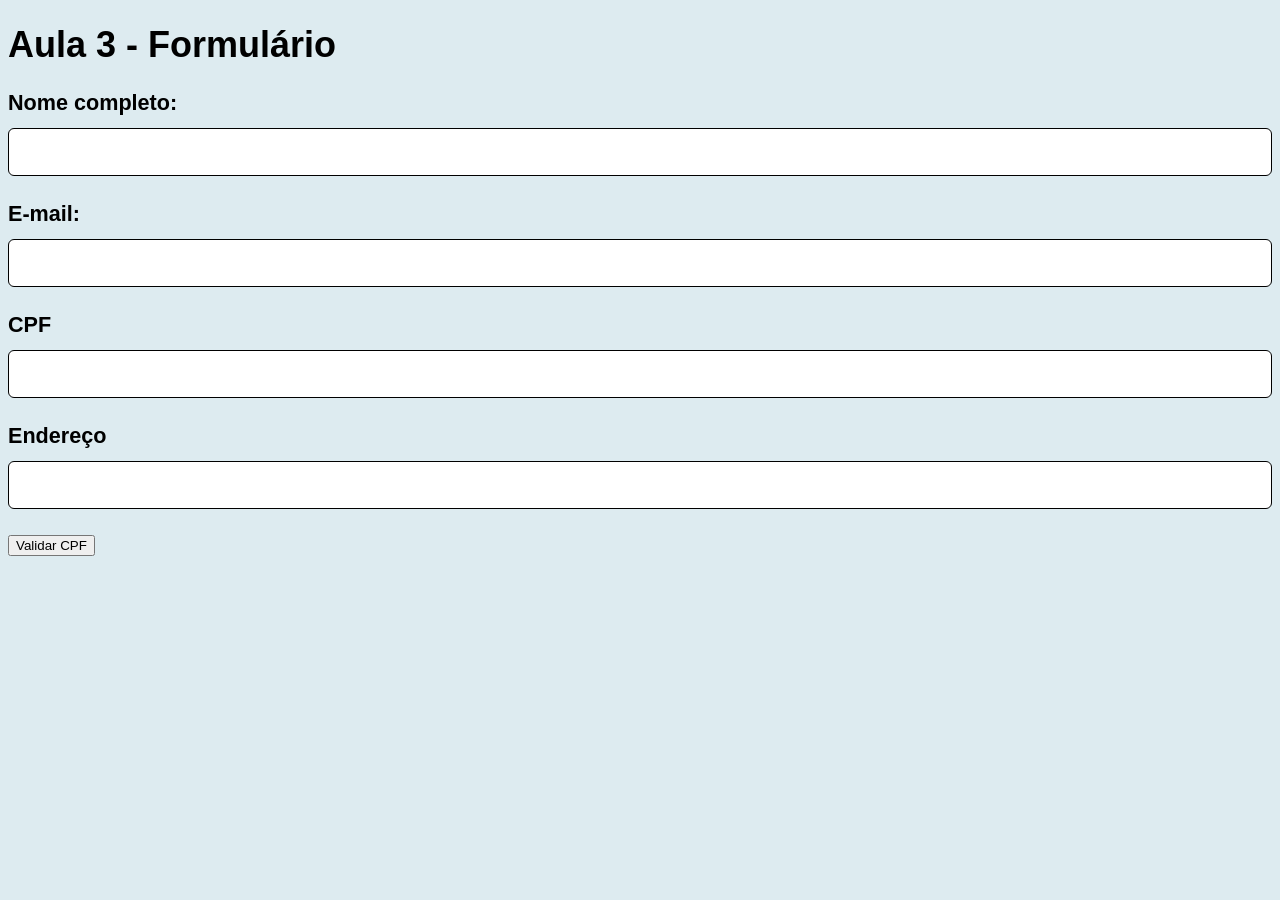
<file: aula03/index.html>
<!DOCTYPE html>
<html lang="pt-br">
<head>
    <meta charset="UTF-8">
    <meta name="viewport" content="width=device-width, initial-scale=1.0">
    <title>Formulário</title>
    <link rel="stylesheet" href="estilo.css"> 
</head>
<body>
    <h1>Aula 3 - Formulário</h1>
    <div class="grupo-form">
        <label for="nome">Nome completo:</label>
        <input type="text" id="nome" name="nome" required>
    </div>
  
    <div class="grupo-form">
        <label for="email">E-mail:</label>
        <input type="email" id="email" name="email" required>
    </div>
  
    <div class="grupo-form">
        <label for="cpf">CPF</label>
        <input type="text" id="cpf" name="cpf" required>
    </div>
  
    <div class="grupo-form">
        <label for="endereço">Endereço</label>
        <input type="text" id="endereço" name="endereço">
    </div>

    <button onclick="soma()">Validar CPF</button>

    <script src="script.js"></script> 
</body>
</html>
</file>
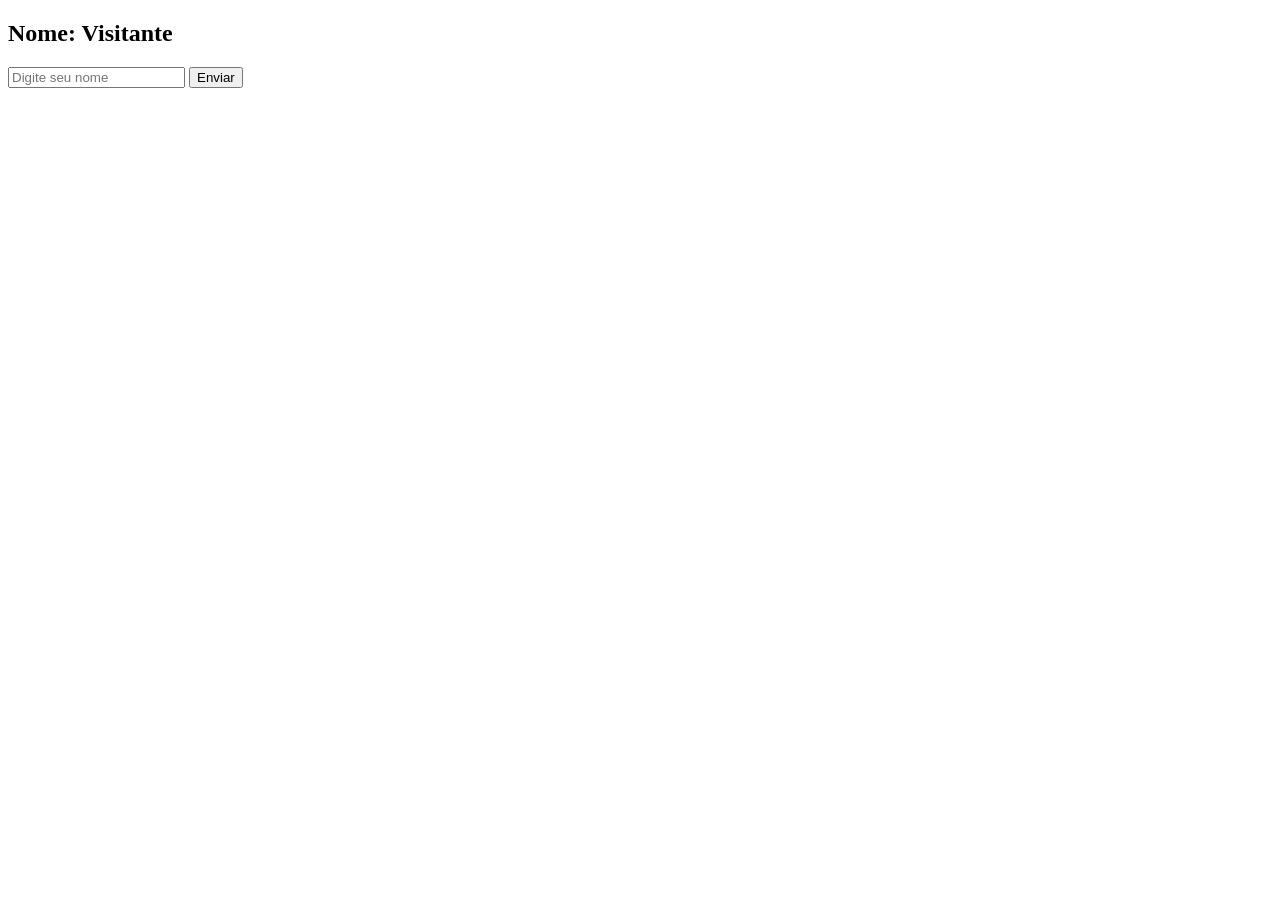
<file: aula04/index.html>
<!DOCTYPE html>
<html lang="en">
<head>
    <meta charset="UTF-8">
    <meta name="viewport" content="width=device-width, initial-scale=1.0">
    <title>Trocar Nome</title>
    <script src="script.js"></script>
</head>
<body>
    
    <h2 id="nomeexibido">Nome: Visitante</h2>

    <input type="text" id="camponome" placeholder="Digite seu nome">

    <button onclick="trocarnome()">Enviar</button>
</body>
</html>
</file>
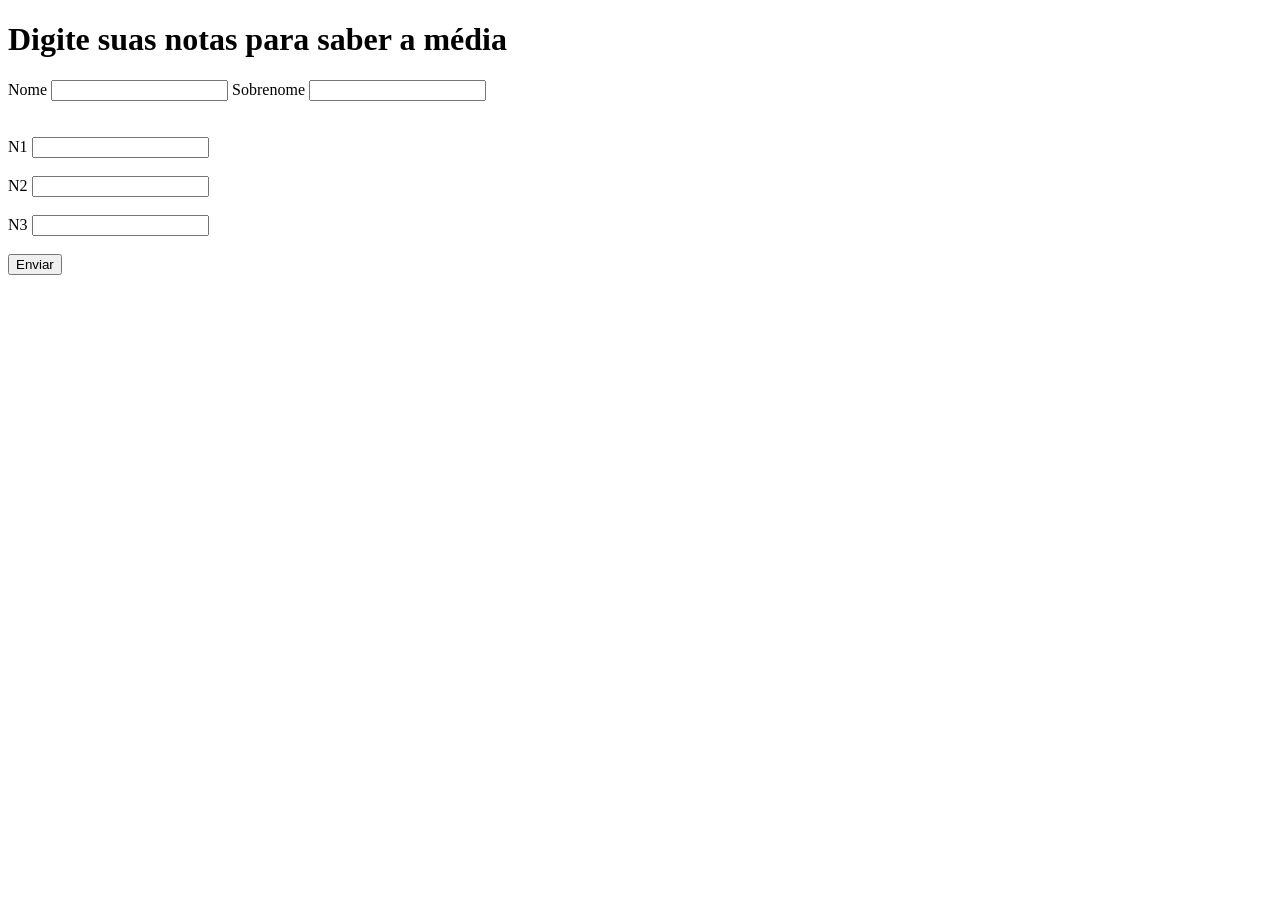
<file: aula06/index.html>
<!DOCTYPE html>
<html lang="pt-br">
<head>
    <meta charset="UTF-8">
    <meta name="viewport" content="width=device-width, initial-scale=1.0">
    <title>Document</title>
</head>
<body>
    <h1>Digite suas notas para saber a média</h1>   
        <form action="media.php " method="post">    
            <label for="nome">Nome</label>
            <input type="text" name="nome" id="nome">
            <label for="sobrenome">Sobrenome</label>
            <input type="text" name="sobrenome" id="sobrenome"><br><br>
            <br><label for="n1">N1 </label>
            <input type="text" name="n1" id="idm1"><br><br>
            <label for="n2">N2 </label>
            <input type="text" name="n2" id="idm2"><br><br>
            <label for="n3">N3 </label>
            <input type="text" name="n3" id="idm3"><br><br>
            <input type="submit" value="Enviar">
    </form>      
</body>
</html>
</file>
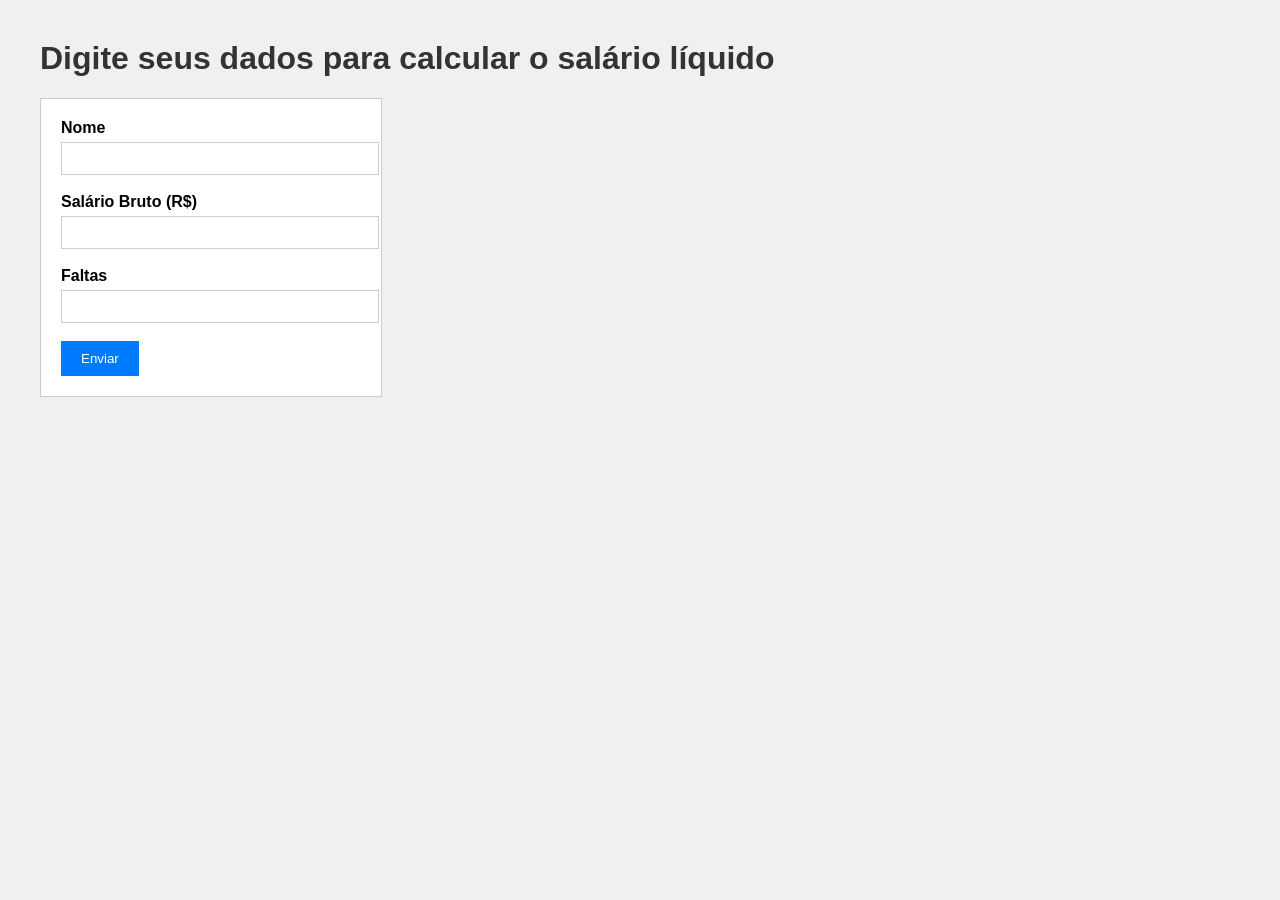
<file: salario/index.html>
<!DOCTYPE html>
<html lang="pt-br">
<head>
    <meta charset="UTF-8">
    <meta name="viewport" content="width=device-width, initial-scale=1.0">
    <title>Cálculo de Salário</title>
    <link rel="stylesheet" href="estilo.css">
</head>
<body>
    <h1>Digite seus dados para calcular o salário líquido</h1>   
    <form action="salario.php" method="post">    
        <label for="nome">Nome</label>
        <input type="text" name="nome" id="nome"><br><br>
        
        <label for="salario">Salário Bruto (R$)</label>
        <input type="text" name="salario" id="salario"><br><br>
        
        <label for="faltas">Faltas</label>
        <input type="text" name="faltas" id="faltas"><br><br>
        
        <input type="submit" value="Enviar">
    </form>      
</body>
</html>
</file>
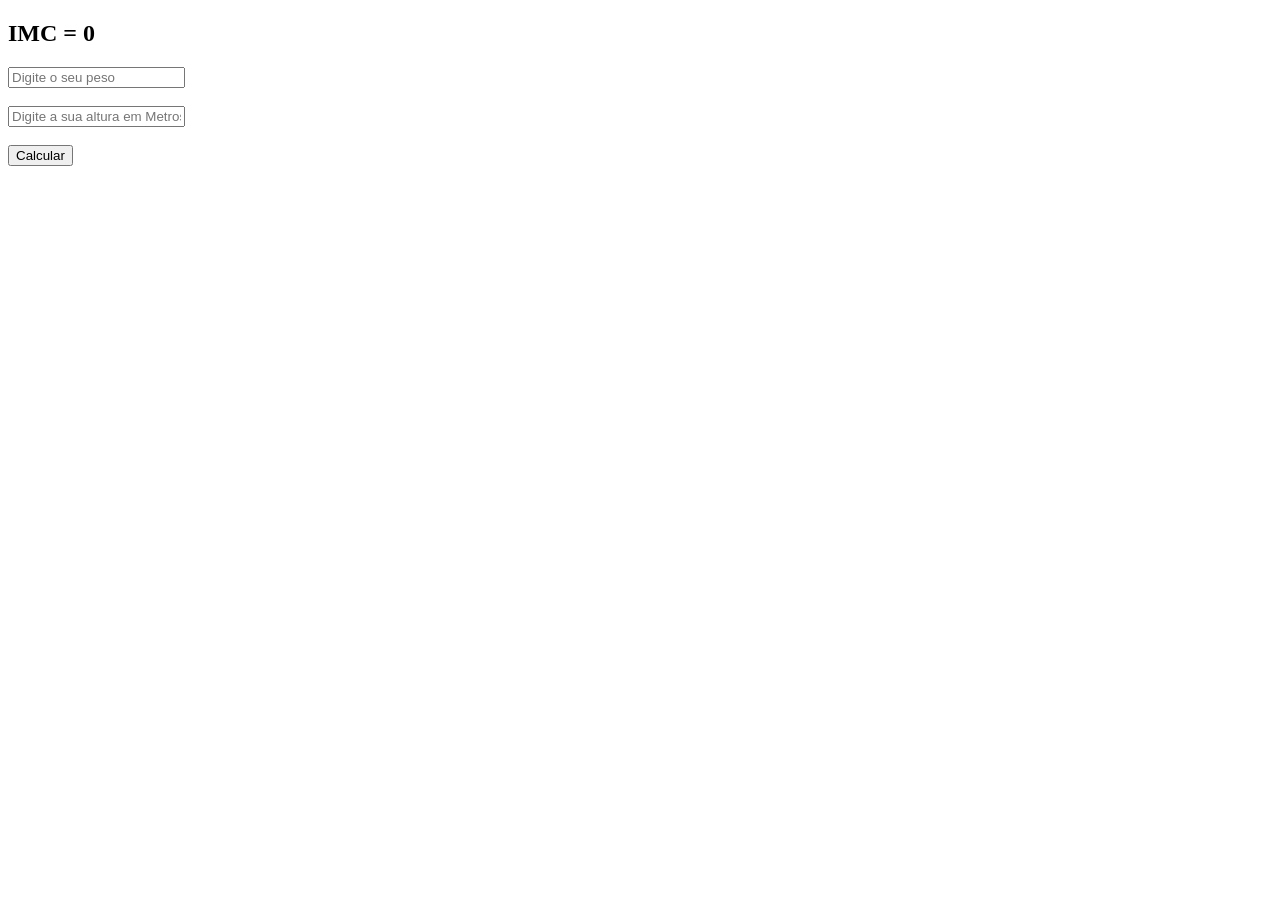
<file: aula04/IMC/imc.html>
<!DOCTYPE html>
<html lang="pt-br">
<head>
    <meta charset="UTF-8">
    <meta name="viewport" content="width=device-width, initial-scale=1.0">
    <title>Calculadora IMC</title>
    <script src="imc.js"></script>
</head>
<body>
    
    <h2 id="Imc">IMC = 0</h2>

    <input type="text" id="peso" placeholder="Digite o seu peso">
    <br><br>

    <input type="text" id="altura" placeholder="Digite a sua altura em Metros?">
    <br><br>

    <button onclick="calcular()">Calcular</button>
</body>
</html>
</file>
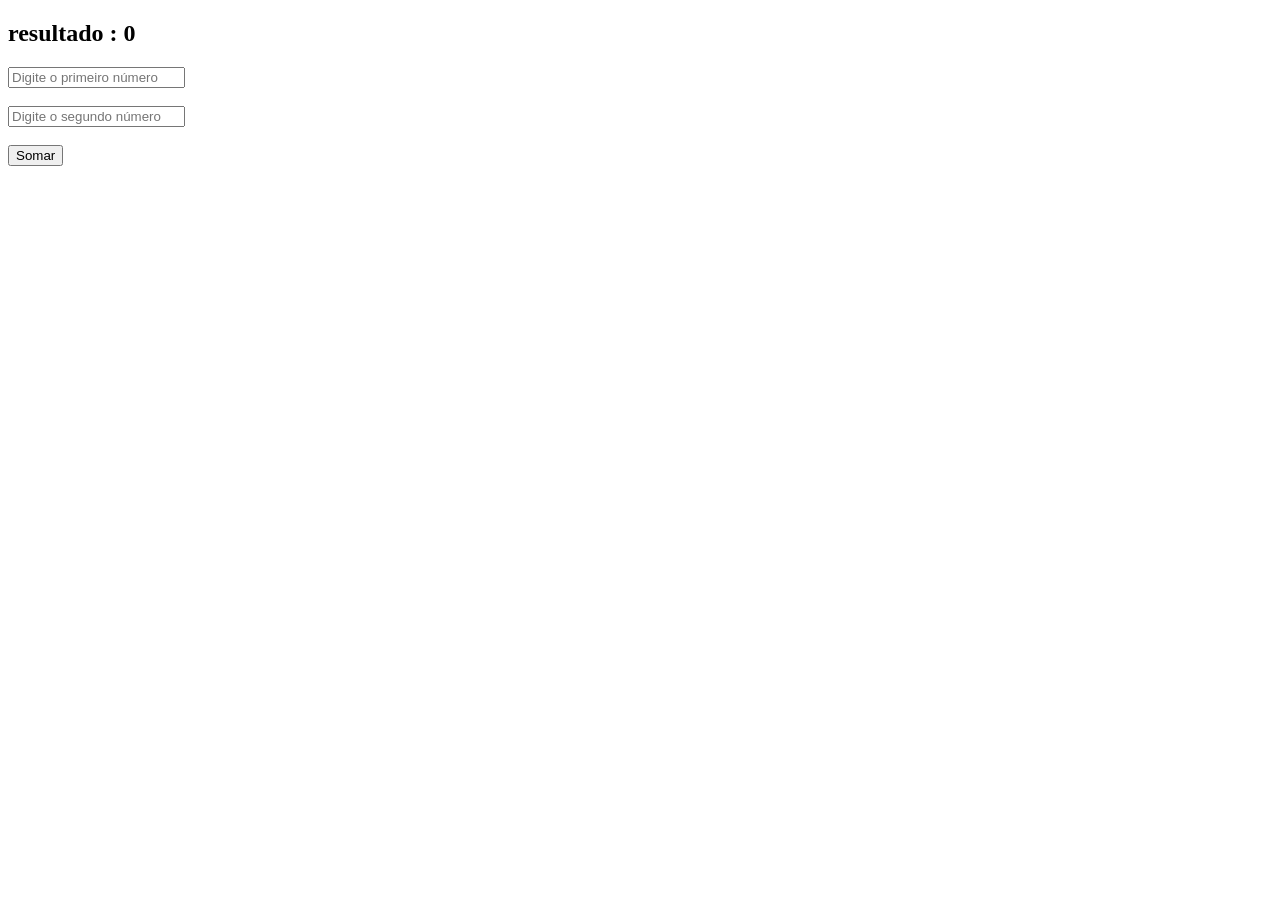
<file: aula04/soma/soma.html>
<!DOCTYPE html>
<html lang="en">
<head>
    <meta charset="UTF-8">
    <meta name="viewport" content="width=device-width, initial-scale=1.0">
    <title>Soma com float</title>
    <script src="soma.js"></script>
</head>
<body>
    
    <h2 id="resultado">resultado : 0</h2>

    <input type="text" id="num1" placeholder="Digite o primeiro número">
    <br><br>

    <input type="text" id="num2" placeholder="Digite o segundo número">
    <br><br>

    <button onclick="somar()">Somar</button>

</body>
</html>
</file>
<file: aula03/estilo.css>
body {
    background-color: #DDEBF0;
    font-size: 18px;
    font-family: 'Space Grotesk', sans-serif
}    

.grupo-form {
    display: flex;
    flex-direction: column;
    margin-bottom: 25px;
    font-size: 1.2em;
    text-align: left;
}
  
.grupo-form input,
.grupo-form select,
.grupo-form textarea {
    padding: 10px;
    border: 1px solid #000;
    border-radius: 6px;
    font-size: 1em;
    margin-top: 8px;
}
  
.grupo-form input[type="checkbox"],
.grupo-form input[type="radio"] {
    margin-right: 10px;
    margin-top: 0;
}
  
.grupo-form label {
    margin-bottom: 4px;
    font-weight: bold;
}

.btn {
    margin-top: auto;
    padding: 10px 20px;
    background: #6fc3ed;
    color: #FFFFFF;
    text-decoration: none;
    border-radius: 6px;
    cursor: pointer;
    font-weight: bold;
    align-self: center;
}
</file>
<file: salario/estilo.css>
body {
    font-family: Arial, sans-serif;
    background-color: #f0f0f0;
    margin: 40px;
}

h1 {
    color: #333;
}

form {
    background-color: #fff;
    padding: 20px;
    width: 300px;
    border: 1px solid #ccc;
}

label {
    font-weight: bold;
}

input[type="text"] {
    width: 100%;
    padding: 8px;
    margin-top: 5px;
    border: 1px solid #ccc;
}

input[type="submit"] {
    background-color: #007bff;
    color: #fff;
    padding: 10px 20px;
    border: none;
    cursor: pointer;
}

input[type="submit"]:hover {
    background-color: #0056b3;
}

main {
    background-color: #fff;
    padding: 20px;
    width: 300px;
    border: 1px solid #ccc;
}

p {
    color: #333;
}
</file>
